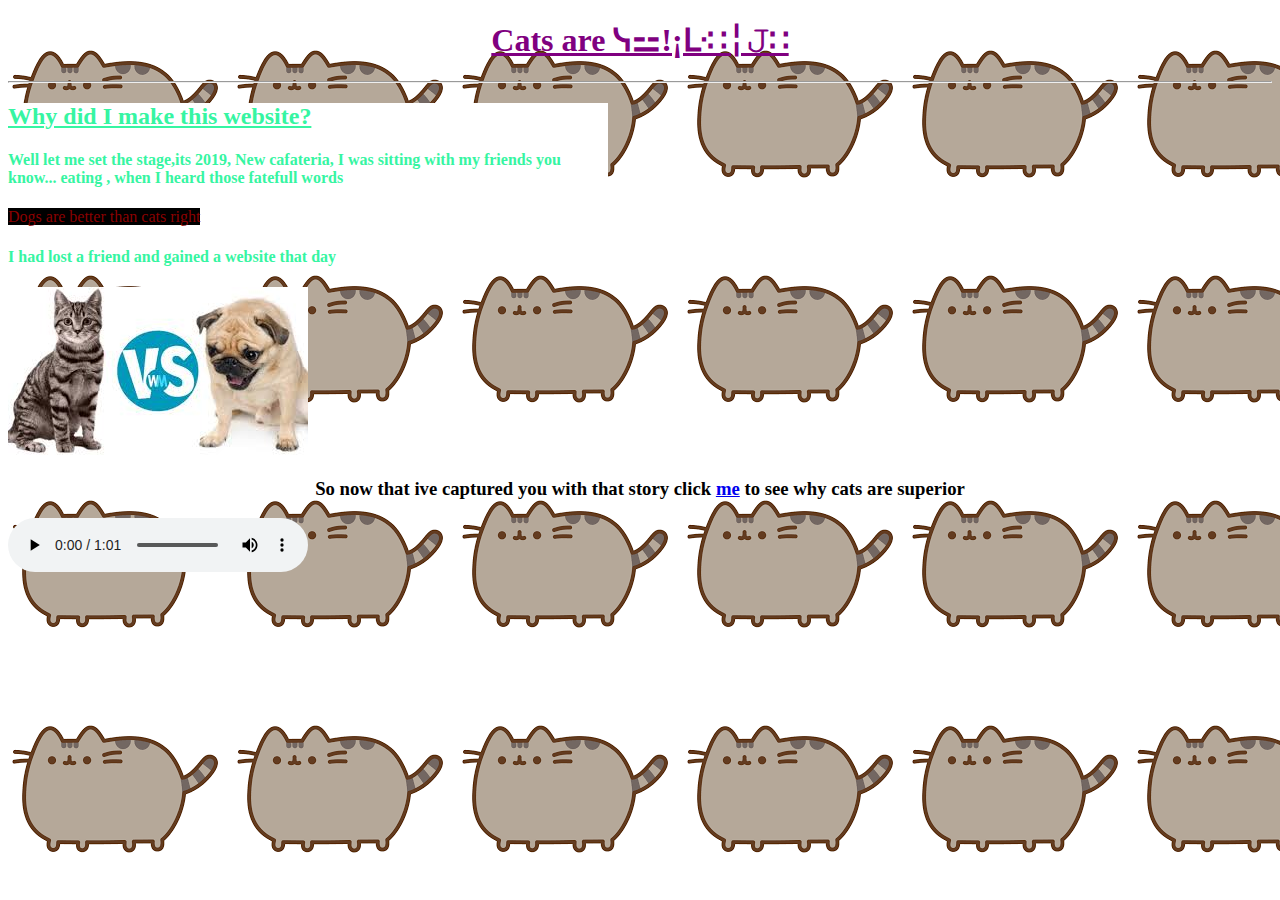
<file: index.html>
<!DOCTYPE html>
<html>
  <head>
    <title>Why cats are ᓭ⚍!¡ᒷ∷╎𝙹∷</title>
<link rel="stylesheet" type="text/css" href="css/main.css">
  </head>
  <body>
    <h1 id="title"><u>Cats are ᓭ⚍!¡ᒷ∷╎𝙹∷</u> </h1>
    <hr>
    <iframe id="sans" width="560" height="315" src="https://www.youtube.com/embed/Ltwc9FVlnng" frameborder="0" allow="accelerometer; autoplay; encrypted-media; gyroscope; picture-in-picture" allowfullscreen></iframe>
    <header id="backstory"><h2><u>Why did I make this website?</u></h2>
    <h4> Well let me set the stage,its 2019, New cafateria, I was sitting with my friends you know... eating , when I heard those fatefull words</h4>
    <span id="lies">Dogs are better than cats right</span>
    <h4> I had lost a friend and gained a website that day</h4></header>
    <img id="fight"src="[data-uri]">
    <h3> So now that ive captured you with that story click <a href="reasons.html">me</a> to see why cats are superior</h3>
    <audio controls>
  <source src="Rimsky-Korsakov-The-Flight-of-the-Bumble-Bee-CLA014201.ogg" type="audio/ogg">
      Whos Joe
</audio>
</html>
</file>
<file: css/main.css>
#title{
  color:purple;
  text-align:center;
}
body{
  font-family:Comic Sans MS

}
#sans{
  float:right;
  opacity:0;
}
#sans:hover {
  opacity:100;
} 
#backstory{
     word-wrap: break-word;
   width: 600px;
  color:#36f5a2;
  background-color:white;
}
#lies{
  font-family:Fantasy;
  color:darkred;
  background-color:black;
}
body{
   background-image: url("[data-uri]");
}
h3{
  text-align:center;
}
</file>
